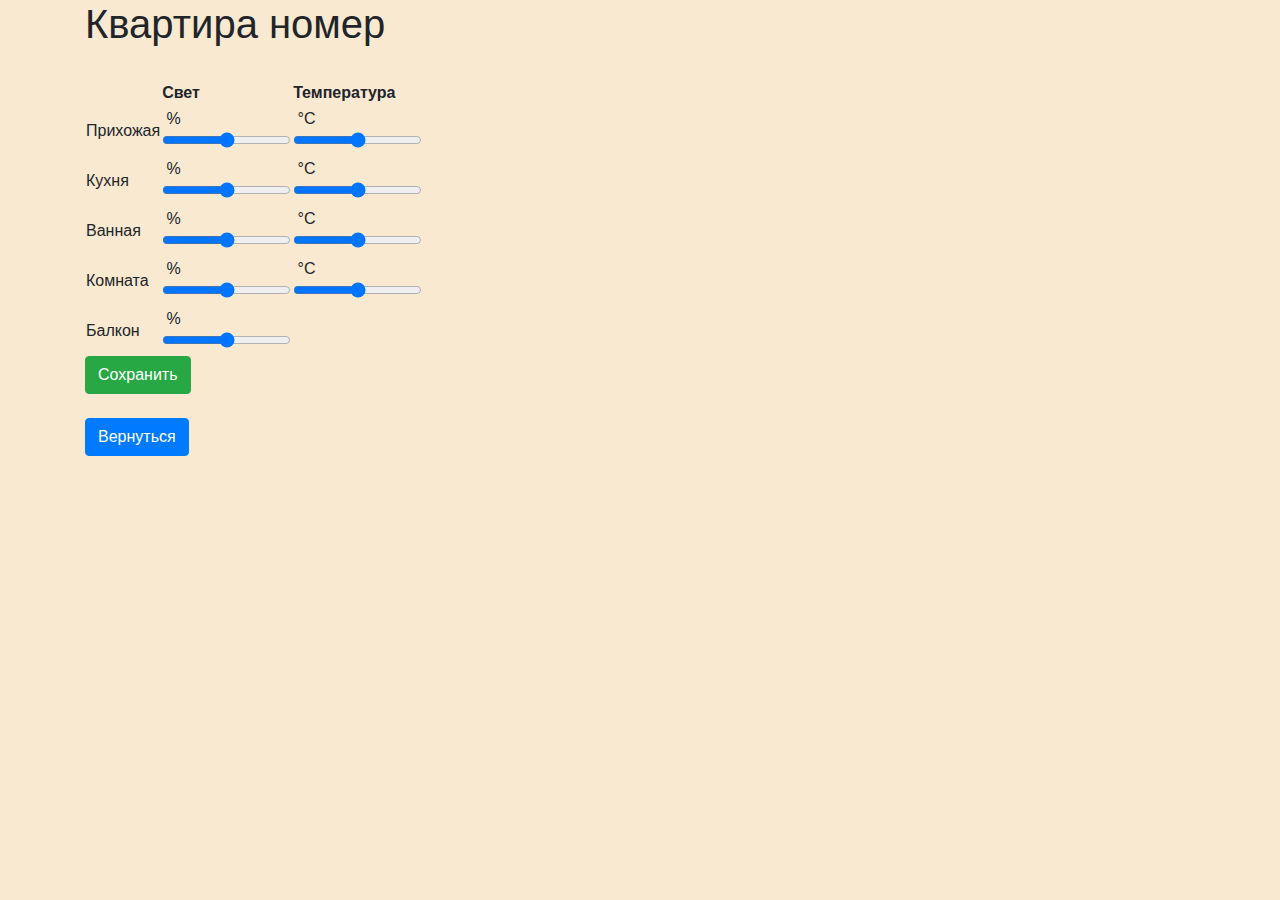
<file: target/classes/templates/apartments.html>
<!DOCTYPE HTML>
<html xmlns:th="http://www.thymeleaf.org">
	<head>
		<title th:text="'Квартира # ' + ${name}"></title>
		<meta http-equiv="Content-Type" content="text/html; charset=UTF-8" />
		<link rel="stylesheet" href="https://stackpath.bootstrapcdn.com/bootstrap/4.5.2/css/bootstrap.min.css">
	</head>
	<body style="background-color:rgba(240, 200, 140, 0.4);">
		<h1 class="container"> Квартира номер <span th:text="${name}"></span></h1>
		<div class="container pt-4">
		
			<form action="/save" method="post">
				<table>
					<tr>
						<th>           </th>
						<th>Свет       </th>
						<th>Температура</th>
					</tr>
					
					
						<tr>
							<td>Прихожая       </td>
							<td>	
								<label id="light1" th:text="${values[0]}"></label> % <br>
								<input type="range" name="values" th:value="${values[0]}" min="0" max="100" step="1" 
		            				oninput="document.getElementById('light1').innerHTML = this.value" />
							</td>
							<td>
								<label id="temper1" th:text="${values[1]}"></label> °C<br>
								<input type="range" name="values" th:value="${values[1]}" min="20" max="50" step="1" 
		            				oninput="document.getElementById('temper1').innerHTML = this.value" />
							</td>
						</tr>
				
						<tr>
							<td>Кухня          </td>
							<td>	
								<label id="light2" th:text="${values[2]}"></label> %<br>
								<input type="range" name="values" th:value="${values[2]}" min="0" max="100" step="1" 
		            				oninput="document.getElementById('light2').innerHTML = this.value" />
							</td>
							<td>
								<label id="temper2" th:text="${values[3]}"></label> °C<br>
								<input type="range" name="values" th:value="${values[3]}" min="20" max="50" step="1" 
		            				oninput="document.getElementById('temper2').innerHTML = this.value" />
							</td>
						</tr>
							
						<tr>
							<td>Ванная         </td>
							<td>	
								<label id="light3" th:text="${values[4]}"></label> %<br>
								<input type="range" name="values" th:value="${values[4]}" min="0" max="100" step="1" 
		            				oninput="document.getElementById('light3').innerHTML = this.value" />
							</td>
							<td>
								<label id="temper3" th:text="${values[5]}"></label> °C<br>
								<input type="range" name="values" th:value="${values[5]}" min="20" max="50" step="1" 
		            				oninput="document.getElementById('temper3').innerHTML = this.value" />
							</td>
						</tr>
							
						<tr>
							<td>Комната        </td>
							<td>	
								<label id="light4" th:text="${values[6]}"></label> %<br>
								<input type="range" name="values" th:value="${values[6]}" min="0" max="100" step="1" 
		            				oninput="document.getElementById('light4').innerHTML = this.value" />
							</td>
							<td>
								<label id="temper4" th:text="${values[7]}"></label> °C<br>
								<input type="range" name="values" th:value="${values[7]}" min="20" max="50" step="1" 
		            				oninput="document.getElementById('temper4').innerHTML = this.value" />
							</td>
						</tr>
							
						<tr>
							<td>Балкон         </td>
							<td>	
								<label id="light5" th:text="${values[8]}"></label> %<br>
								<input type="range" name="values" th:value="${values[8]}" min="0" max="100" step="1" 
		            				oninput="document.getElementById('light5').innerHTML = this.value" />
							</td>
						</tr>
				</table>
        		<input type="submit" class="btn btn-md btn-success" value="Сохранить"/>
			</form>
			<br>
			<input type="button" class="btn btn-md btn-primary" onclick="location.href='/'" value="Вернуться" >
			
		</div>
		
		<script>
			function slider(v) {
				var ret = document.getElementById(v).innerHTML;
			}
		</script>
		
	</body>
</html>
</file>
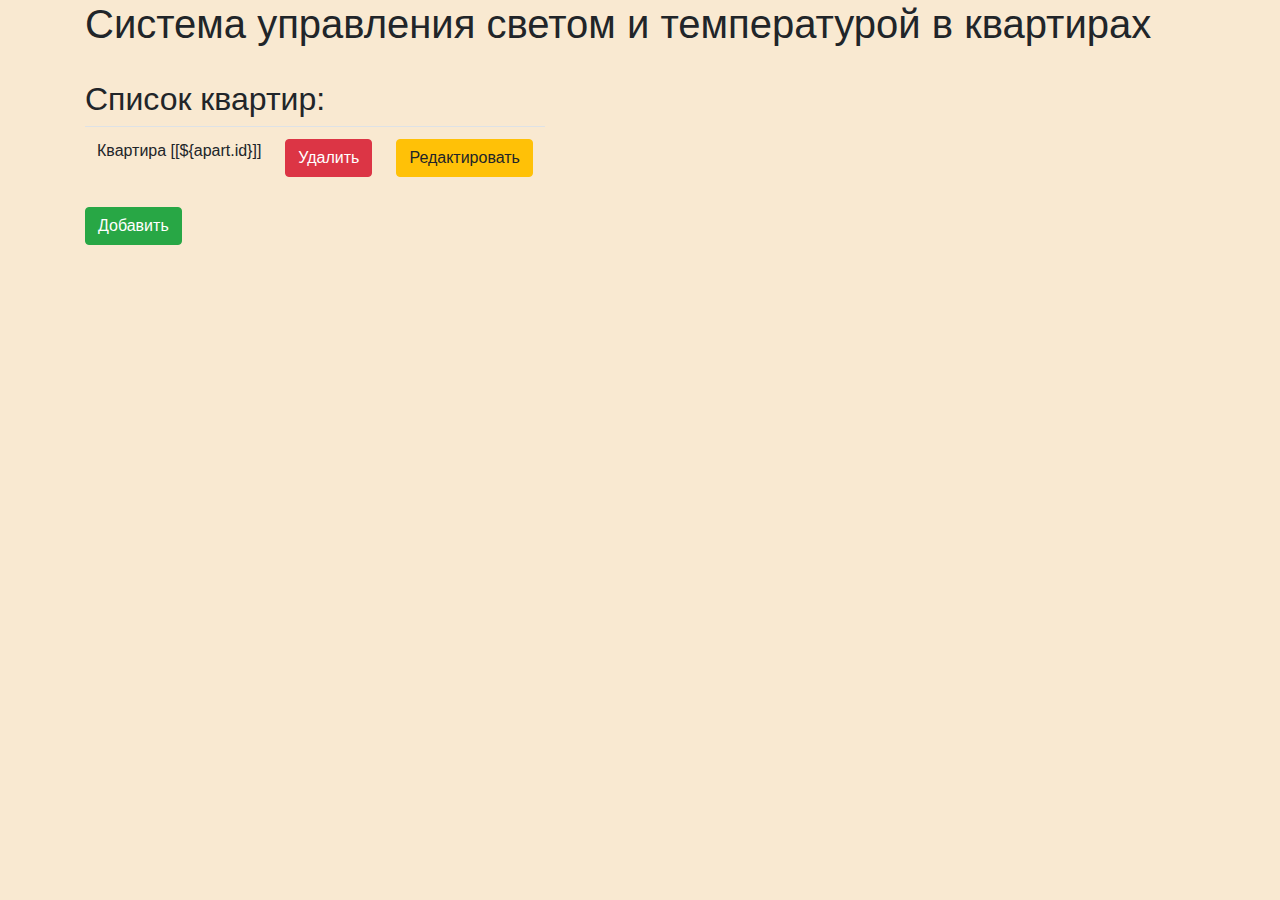
<file: target/classes/templates/house.html>
<!DOCTYPE HTML>
<html xmlns:th="http://www.thymeleaf.org">
	<head> 
		<title th:text="${title}"></title>
	    <meta http-equiv="Content-Type" content="text/html; charset=UTF-8" />
		<link rel="stylesheet" href="https://stackpath.bootstrapcdn.com/bootstrap/4.5.2/css/bootstrap.min.css">  
		
	</head>
  
	<body style="background-color:rgba(240, 200, 140, 0.4);">
	<h1 class="container"> Система управления светом и температурой в квартирах </h1>
	
	<div class="container pt-4">
	            
		<!-- Начало таблицы -->
		
		<table class="table table-responsive">
			<tr> <h2> Список квартир: </h2> </tr>
	        <tr th:each="apart : ${house}">
	        	<td>
	        		<p> Квартира [[${apart.id}]] </p>
	        	</td>
	        	<td>
					<input type="button" class="btn btn-danger" th:onclick="location.href='/delete?id=[[${apart.id}]]'" value="Удалить">
	            </td>
	        	<td>
	        		<input type="button" class="btn btn-warning" th:onclick="location.href='/apartments?name=[[${apart.id}]]'" value="Редактировать" >
	            </td>
	        </tr>
	    </table>
		<input type="button" class="btn btn-success" th:onclick="location.href='/add'" value="Добавить">
	    
	</div>
	</body>
</html>
</file>
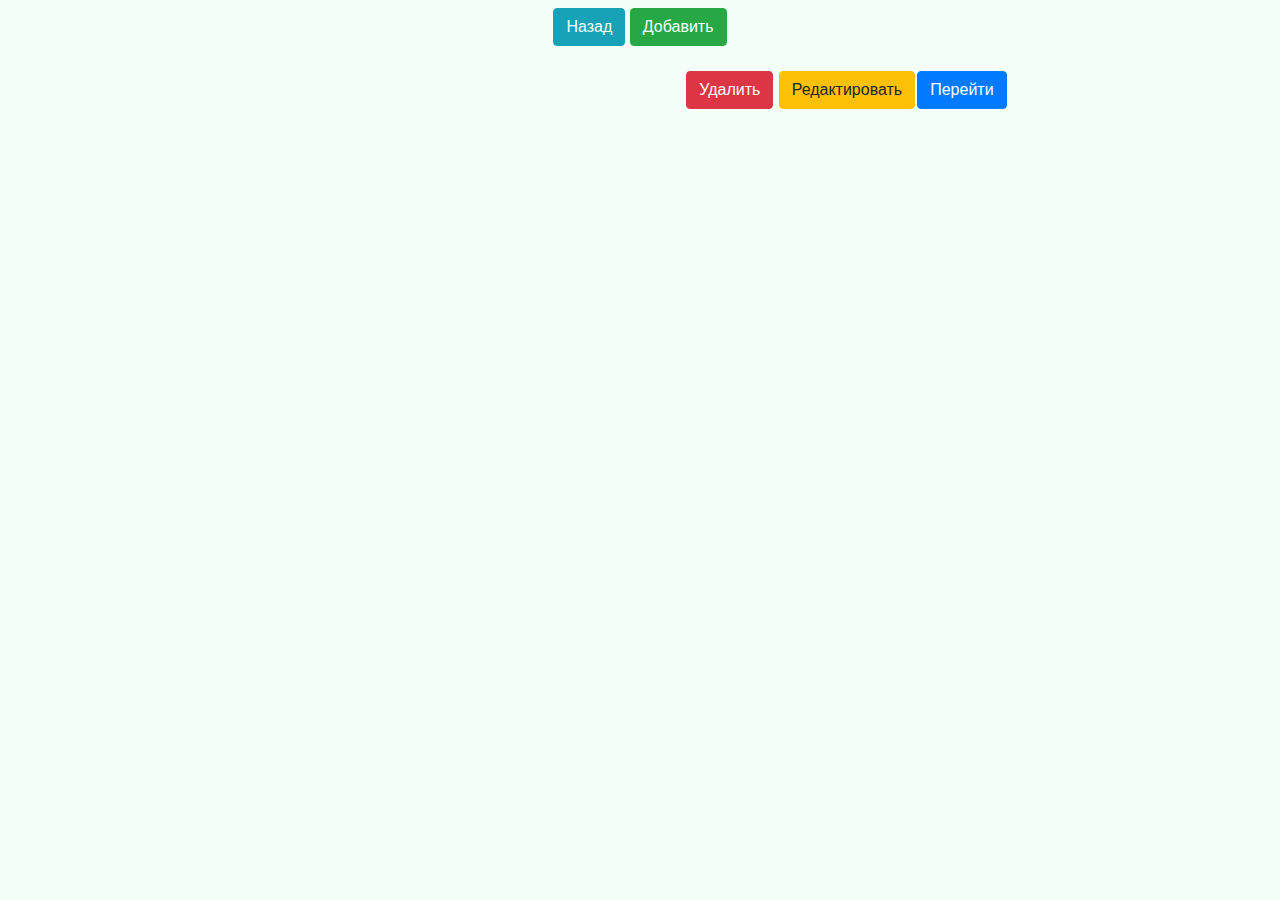
<file: src/main/resources/templates/home.html>
<!DOCTYPE html>
<html xmlns:th="http://www.thymeleaf.org" lang="ru">
<head>
	<meta http-equiv="Content-Type" content="text/html; charset=UTF-8" >
	<link rel="stylesheet" href="https://maxcdn.bootstrapcdn.com/bootstrap/4.0.0/css/bootstrap.min.css">
	<link rel="stylesheet" th:href="@{/css/style.css}">
	<link rel="stylesheet" th:href="@{/css/modal.css}">
	<title>Умный дом</title>
</head>

<body style="background-color: #f5fffa;">
<!-- ПАРАМЕТРЫ -->
<input type="hidden" id="title" 	th:value="${title}">
<input type="hidden" id="tableName" th:value="${tableName}">
<input type="hidden" id="house" 	th:value="${house}">
<input type="hidden" id="room" 		th:value="${room}">
<input type="hidden" id="sensor"	th:value="${sensor}">

<!-- шапка страницы -->
<div align="center">
	<!-- Заголовок -->
	<h1 class="container" th:text="${title}"></h1>
	<!-- ВЕРНУТЬСЯ на родительскую страницу -->
	<input type="button" th:attr="onclick=|back()|" id="goBack" class="btn btn-info" value="Назад">
	<!-- ДОБАВИТЬ элемент -->
	<input type="button" id="myBtnAdd" class="btn btn-success" value="Добавить">
</div>

<!-- Таблица записей -->
<div class="container pt-4">
	<table class="tableMain">
		<tr th:each="el : ${content}">
			<!-- ИД записи -->
			<td th:text="${el.id}" style="width: 5%;"></td>
			<!-- ОПИСАНИЕ записи -->
			<td th:text="${el.inf}"></td>
			<!-- кнопка УДАЛЕНИЯ -->
			<td style="width: 10%;">
				<input type="button" class="btn btn-danger" value="Удалить"
					   th:attr="onclick=|delEl(${el.id})|">
				<!-- кнопка РЕДАКТИРОВАНИЯ -->
			<td style="width: 15%;">
				<input type="button" class="btn btn-warning" value="Редактировать"
					   th:attr="onclick=|getEl(${el.id})|">
			</td>
			<!-- кнопка ПЕРЕХОДА на уровень ниже -->
			<td style="width: 10%;">
				<input type="button" class="btn btn-primary" value="Перейти"
					   th:attr="onclick=|next(${el.id})|">
			</td>
		</tr>
	</table>
</div>

<!-- Модальное окно -->
<div id="myModal" class="modal">
	<div class="modal-content">
		<span class="close">&times;</span>
		<div align="center">
			<h3 id="modalTitle"></h3>
			<input type="hidden" id="updateId">
			<table class="tableModal">
				<!-- цикл по длине массива -->
				<tr th:each="i: ${#numbers.sequence(0, #arrays.length(params)-1)}">
					<!-- название параметров элемента -->
					<td th:text="${params[i]}"></td>
					<td>
						<!-- поле ввода данных -->
						<input type="text" name="array[]">
					</td>
				</tr>
			</table>
			<!-- кнопка ПОДТВЕРЖДАЕТ действие модального окна -->
			<!-- onclick устанавливается в modalFunc.js -->
			<input type="button" id="modalbtn" class="btn btn-success" value="Сохранить">
		</div>
	</div>
</div>

<script th:src="@{/js/ajaxFunс.js}"></script>
<script th:src="@{/js/modalFunc.js}"></script>
<script src="http://code.jquery.com/jquery-1.8.3.js"></script>
</body>
</html>
</file>
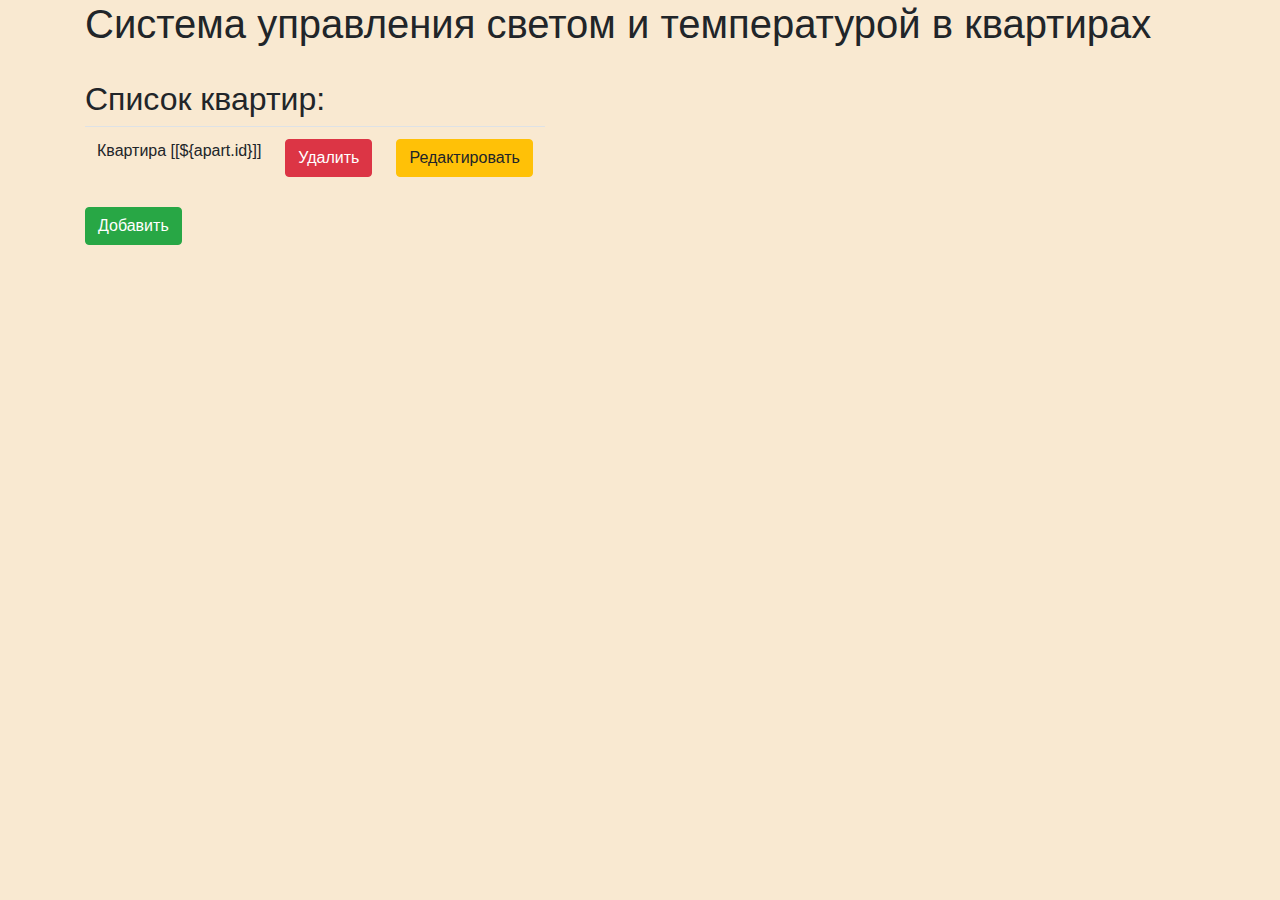
<file: src/main/resources/templates/house.html>
<!DOCTYPE HTML>
<html xmlns:th="http://www.thymeleaf.org">
	<head> 
		<title th:text="${title}"></title>
		<meta http-equiv="Content-Type" content="text/html; charset=UTF-8" />
		<link rel="stylesheet" href="https://stackpath.bootstrapcdn.com/bootstrap/4.5.2/css/bootstrap.min.css">  	
	</head>
  
	<body style="background-color:rgba(240, 200, 140, 0.4);">
		<h1 class="container"> Система управления светом и температурой в квартирах </h1>
		<div class="container pt-4">
			<!-- Начало таблицы -->
			<table class="table table-responsive">
				<tr> <h2> Список квартир: </h2> </tr>
				<tr th:each="apart : ${house}">
					<td>
						<p> Квартира [[${apart.id}]] </p>
					</td>
					<td>
						<input type="button" class="btn btn-danger" th:onclick="location.href='/delete?id=[[${apart.id}]]'" value="Удалить">
					</td>
					<td>
						<input type="button" class="btn btn-warning" th:onclick="location.href='/apartments?name=[[${apart.id}]]'" value="Редактировать" >
					</td>
				</tr>
			</table>
			<input type="button" class="btn btn-success" th:onclick="location.href='/add'" value="Добавить">
		</div>
	</body>
</html>
</file>
